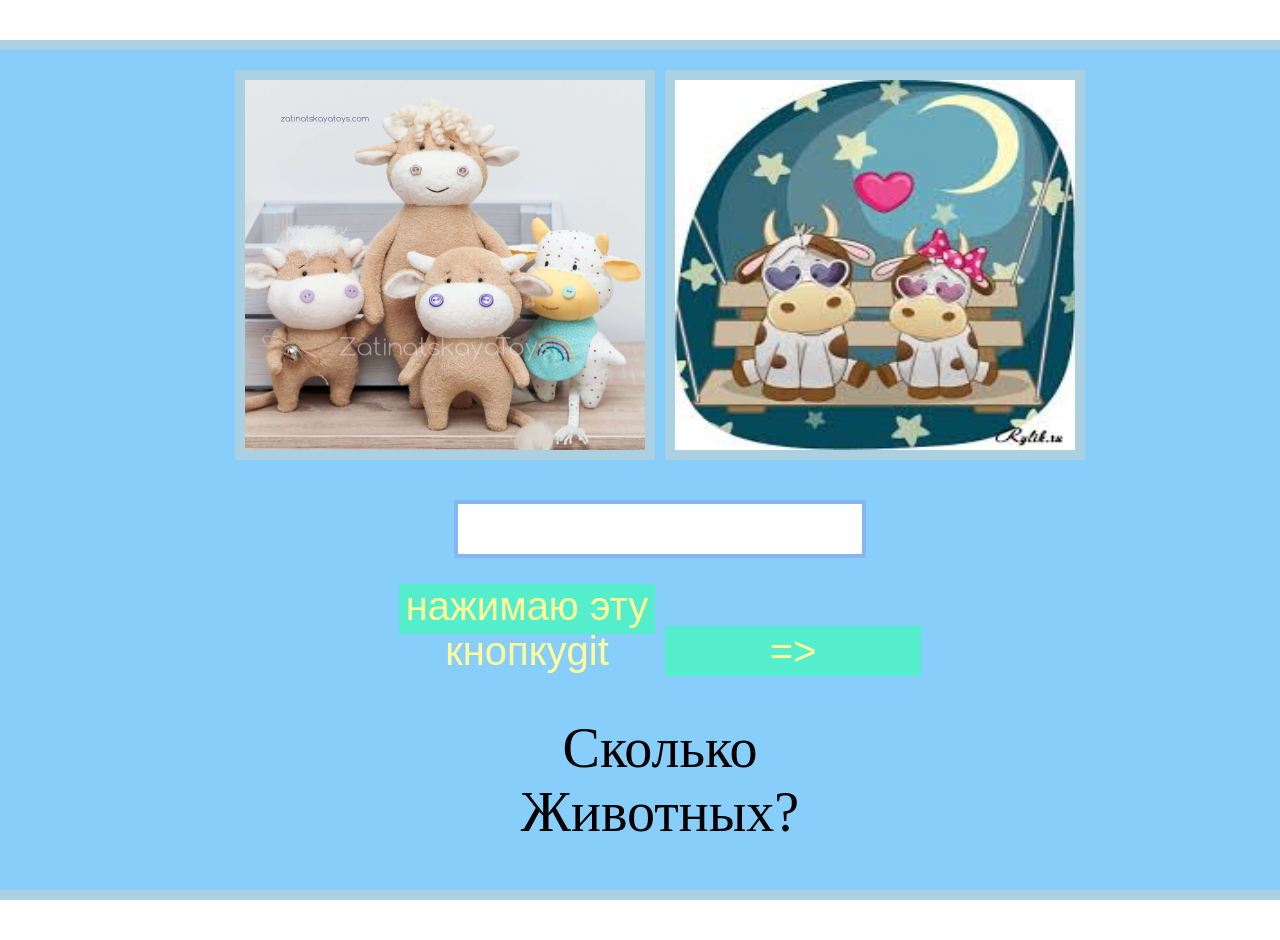
<file: index.html>
<!DOCTYPE html>
<html lang = 'Ru'>
      <head>
         <meta charset='utf-8'>
         <title>Прове add .лоблоблоряй</title>
	<link rel='stylesheet' href='./css.css'>
	</head>

      <body>
         
       <section class="mainOne">
         <img id='imag' src='#' alt=''>
	 <img id='imag2' src='#' alt=''></br>
         <input type='Number' id='inputUsers'></br>
	 <button id='buttonClick' class='BtnGame FocusElementov'>нажимаю эту кнопкуgit</button>
	 <button id='buttonNext' class='BtnGame FocusElementov' >=></button>
										
	
	<div class='dialogWindow'>Сколько Животных?</div>
<script src="js.js"></script>
      </body>
</html>
</file>
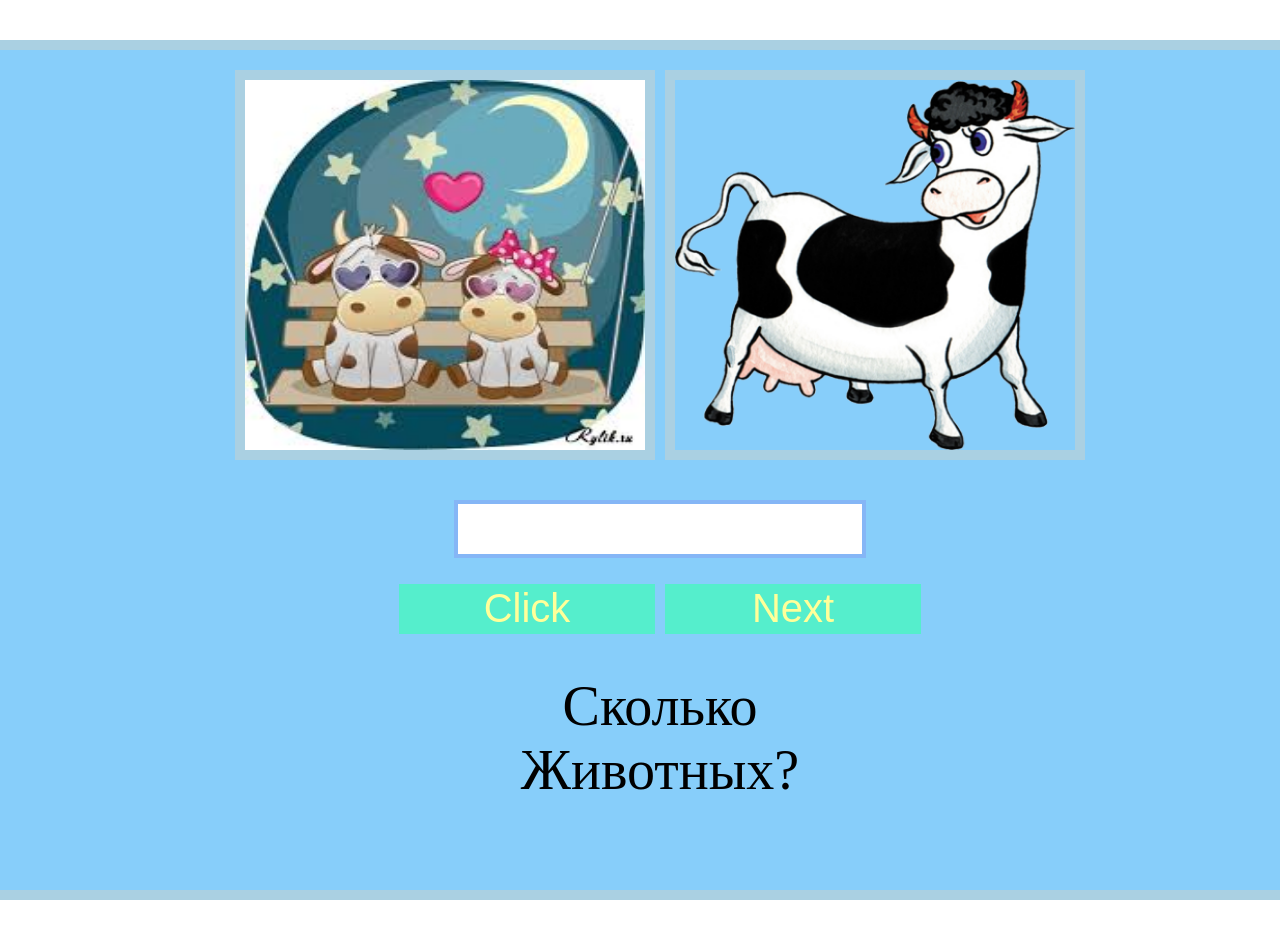
<file: html.html>
<!DOCTYPE html>
<html lang = 'Ru'>
      <head>
         <meta charset='utf-8'>
         <title>doc</title>
	<link rel='stylesheet' href='./css.css'>
	</head>

      <body>
         
       <section class="mainOne">
         <img id='imag' src='#' alt=''>
	 <img id='imag2' src='#' alt=''></br>
         <input type='Number' id='inputUsers'></br>
	 <button id='buttonClick' class='BtnGame FocusElementov'>Click</button>
	 <button id='buttonNext' class='BtnGame FocusElementov' >Next</button>
										
	
	<div class='dialogWindow'>Сколько Животных?</div>
<script src="js.js"></script>
      </body>
</html>
</file>
<file: css.css>
*{
                padding: 0;
                margin:0;
                user-select:none;
               
}
.gg{
                margin:30px;
}
header{
                display:flex;
                justify-content: space-between;
                margin: 0 auto;
                width:600px;
                padding:20px;
                border: 2px solid #943;
                border-bottom:none;
}
a{
                text-decoration: none;
                color:#000;
                font-size:30px;
                font-weight:900;
                transition-duration:2s;
                transition-property:color,padding;
                border-radius: 40px;
}
a:hover{
                background-color:#f11;
                padding:4px;
                border-radius: 40px;

}
.mainOne{
                position:relative;
                width:100%;
                padding:20px;
                margin:50px auto;
                min-height:800px;
                text-align:center;
                font-size:40px;
                background-color: lightskyblue;
                outline: 10px solid rgb(170, 208, 226);
}
/* //.mainOne::after{
                content:'';
                position:absolute;
                border-top:40px solid #943;
                border-left:30px solid transparent;
                border-right:30px solid transparent;
                right:70px;
                top:450px;
} */
.tr1{
                display: flex;
                justify-content:center;
                margin-top:5%;
}
.tr1-1{
                background-color:#f1f;
                width:100px;
                height:100px;
                padding:10px;

}
.tr1-2{
                transition-duration:2s;
                background-color:#924;
                width:100px;
                height:300px;
                padding:10px;
                border-radius:20px;

                animation-name:ani;
                animation-duration:9s;

}
.tr1-3{
                background-color:#391;
                width:200px;
                height:200px;
                padding:10px;

}

/* .crt{
                position:absolute;
                border-top:30px solid transparent;
                border-left:30px solid #637;
                border-bottom:40px solid transparent;
} */
@keyframes ani {
0%
{
                transform: translate(40px);
                transform:rotate(20deg);
                animation-duration:3s;
}
50%
{
                transform: translate(80px);
                transform:rotate(40deg);
                animation-duration:6s;
}

100%
{
                transform: translate(120px);
                animation-duration:9s;
                transform:rotate(60deg);
}
}

#imag{
                width:400px;
                border:10px solid rgb(170, 208, 226);
                height:370px;
}
#imag2{
                width:400px;
                height: 370px;
                border:10px solid rgb(170, 208, 226);
}
.fontg{
                color:#859
}
.dialogWindow{
                width:370px;
                height:100px;
                margin:40px auto 0;
                font-size:1.4em;

}
#inputUsers
{
                margin-top:30px;
                border:4px solid rgb(133, 182, 246);
                padding:10px;
                font-size:1em;
                width:30%;
                height:30px;
                outline:none;
}

.BtnGame{
                color:#ff9;
                width:20%;
                height:50px;
                font-size:1em;
                margin-top: 2%;
                outline:none;
                background-color:#5EC;
                border:none;
}
.FocusElementov:focus{
                border-bottom:3px solid #949;
                
}
</file>
